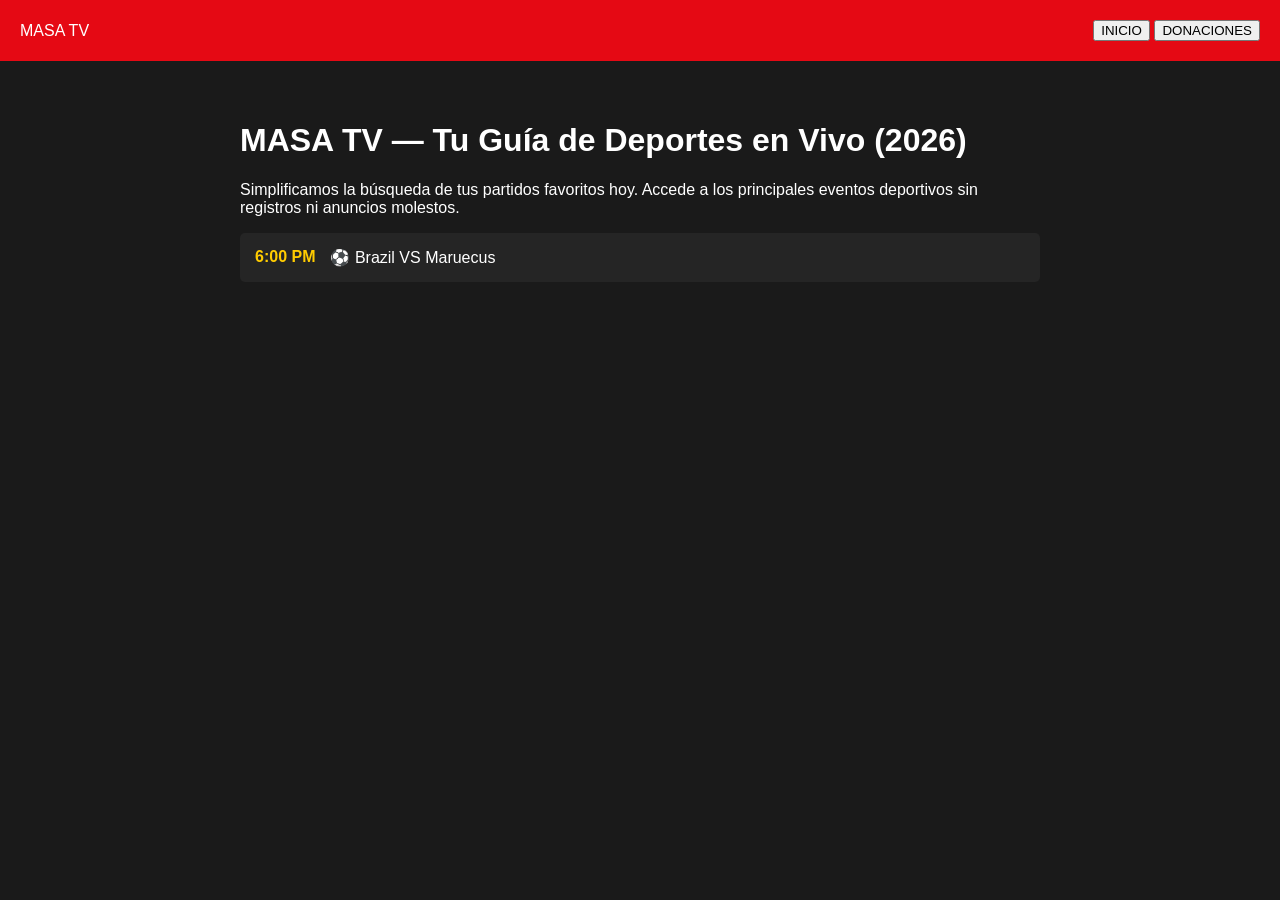
<file: index.html>
<!DOCTYPE html>
<html lang="es">
<head>
    <meta charset="UTF-8">
    <title>Masa TV - Deportes en Vivo</title>
    <link rel="stylesheet" href="style.css">
</head>
<body>

<header>
    <div class="logo">MASA TV</div>
    <nav>
        <button class="nav-btn" onclick="window.location.reload()">INICIO</button>
        <button class="donar-btn" onclick="alert('Tu apoyo es vital para mantener MASA TV libre de anuncios. ¡Gracias por tu donación!')">DONACIONES</button>
    </nav>
</header>

<main id="main-container">
    <div class="hero">
        <h1>MASA TV — Tu Guía de Deportes en Vivo (2026)</h1>
        <p>Simplificamos la búsqueda de tus partidos favoritos hoy. Accede a los principales eventos deportivos sin registros ni anuncios molestos.</p>
    </div>
    <div id="game-list"></div>
</main>

<script src="script.js"></script>
</body>
</html>
</file>
<file: style.css>
body { font-family: sans-serif; background: #1a1a1a; color: white; margin: 0; }
header { background: #e50914; padding: 20px; display: flex; justify-content: space-between; align-items: center; }
#main-container { max-width: 800px; margin: 20px auto; padding: 20px; }
.game-container { background: #252525; margin-bottom: 10px; border-radius: 5px; }
.game-header { padding: 15px; cursor: pointer; display: flex; align-items: center; }
.game-header:hover { background: #333; }
.options-panel { display: none; padding: 15px; background: #111; border-top: 1px solid #333; }
.server-btn { display: block; width: 100%; padding: 10px; margin: 5px 0; background: #333; color: #ffcc00; border: none; cursor: pointer; text-align: left; }
.server-btn:hover { background: #444; }
</file>
